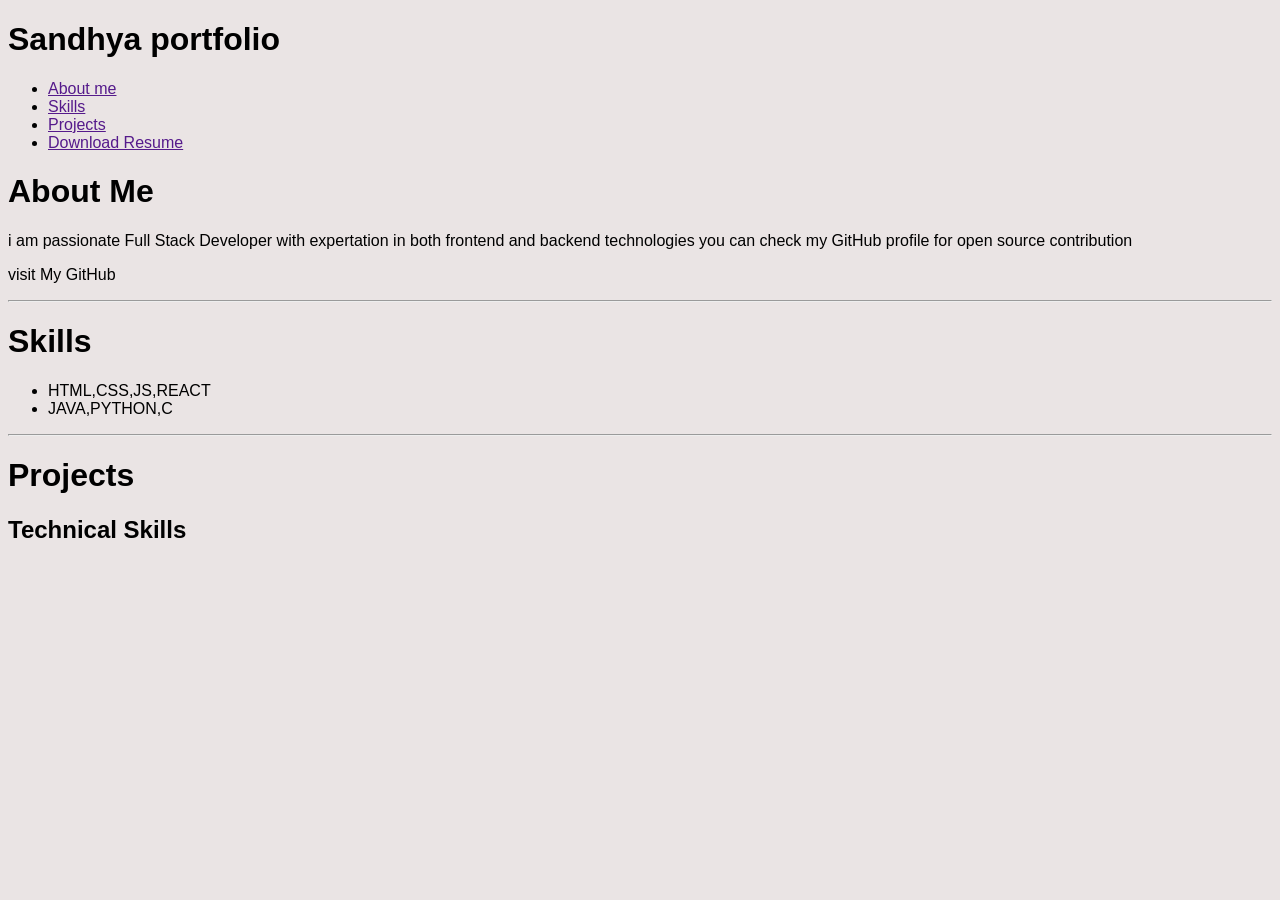
<file: portfolio.html>
<!doctype html>
<html lang="en">
  <head>
    <title>My portfolio</title>
    <link rel="icon" href="" />
    <style>
      body {
        background-color: rgb(234, 228, 228);
        font-family:
          "Franklin Gothic Medium", "Arial Narrow", Arial, sans-serif;
      }
    </style>
  </head>
  <body>
    <h1>Sandhya portfolio</h1>
    <ul>
      <li><a href="">About me</a></li>
      <li><a href="">Skills</a></li>
      <li><a href="">Projects</a></li>
      <li><a href="">Download Resume</a></li>
    </ul>
    <h1>About Me</h1>
    <p>
      i am passionate Full Stack Developer with expertation in both frontend and
      backend technologies you can check my GitHub profile for open source
      contribution
    </p>
    <p><a href=""></a>visit My GitHub</p>
    <hr />
    <h1>Skills</h1>
    <ul>
      <li>HTML,CSS,JS,REACT</li>
      <li>JAVA,PYTHON,C</li>
    </ul>
    <hr />
    <h1>Projects</h1>

    <h2>Technical Skills</h2>
  </body>
</html>
</file>
